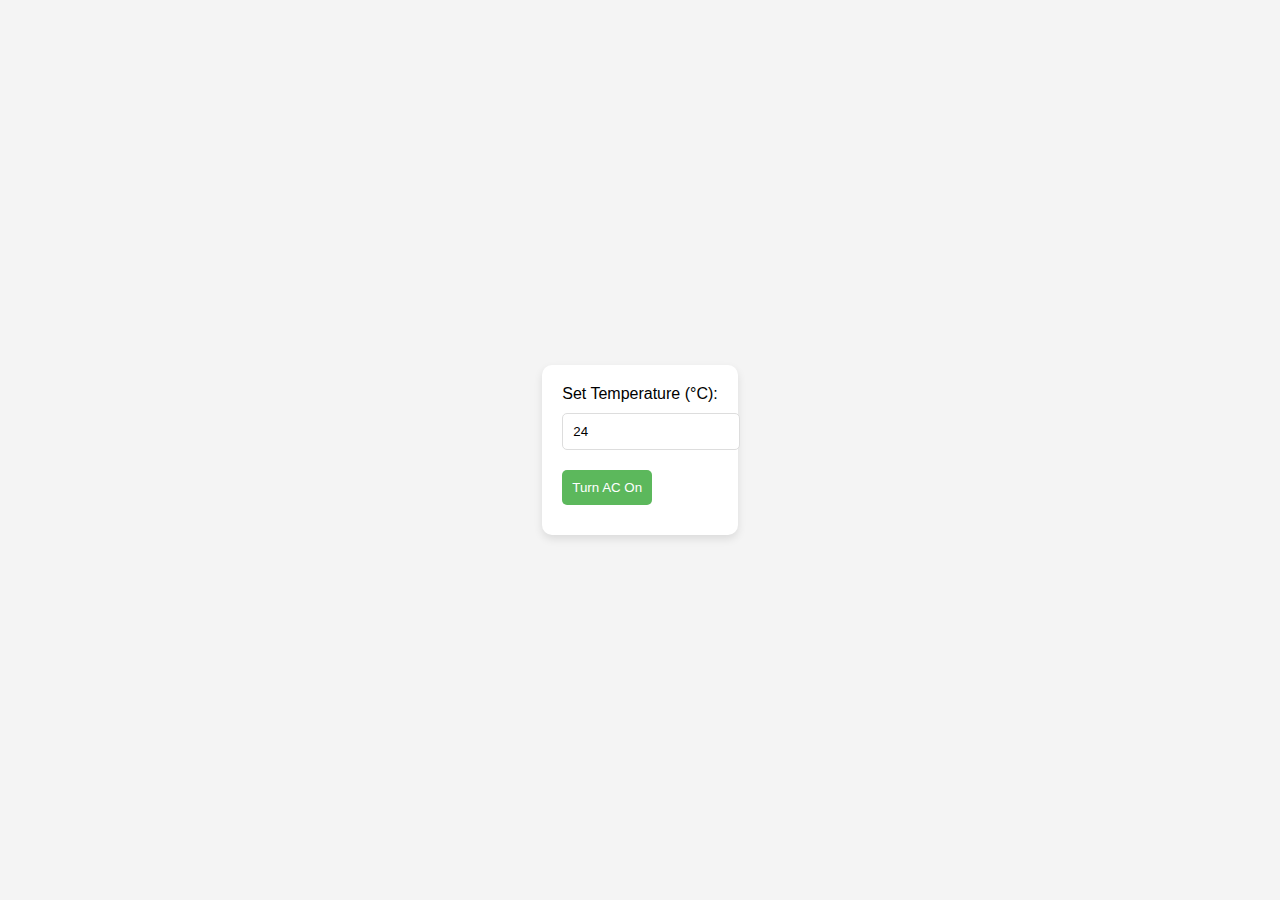
<file: ac.html>
<!DOCTYPE html>
<html lang="en">
<head>
<meta charset="UTF-8">
<meta name="viewport" content="width=device-width, initial-scale=1.0">
<title>AC Control Panel</title>
<style>
  body {
    font-family: Arial, sans-serif;
    display: flex;
    justify-content: center;
    align-items: center;
    height: 100vh;
    margin: 0;
    background-color: #f4f4f4;
  }
  .ac-control {
    background-color: #fff;
    padding: 20px;
    border-radius: 10px;
    box-shadow: 0 4px 8px rgba(0, 0, 0, 0.1);
  }
  .ac-control label,
  .ac-control button {
    display: block;
    margin-bottom: 10px;
  }
  .ac-control input[type="number"] {
    width: 100%;
    padding: 10px;
    margin-bottom: 20px;
    border: 1px solid #ddd;
    border-radius: 5px;
  }
  .ac-control button {
    padding: 10px;
    border: none;
    border-radius: 5px;
    background-color: #5cb85c;
    color: white;
    cursor: pointer;
  }
  .ac-control button.off {
    background-color: #d9534f;
  }
</style>
</head>
<body>
<div class="ac-control">
  <label for="temperature">Set Temperature (°C):</label>
  <input type="number" id="temperature" min="16" max="30" value="24">
  
  <button id="power-btn" class="on">Turn AC On</button>
</div>

<script>
  const powerBtn = document.getElementById('power-btn');
  powerBtn.addEventListener('click', function() {
    if (this.classList.contains('on')) {
      this.textContent = 'Turn AC Off';
      this.classList.remove('on');
      this.classList.add('off');
      // Add code to handle the AC power on
    } else {
      this.textContent = 'Turn AC On';
      this.classList.remove('off');
      this.classList.add('on');
      // Add code to handle the AC power off
    }
  });
</script>
</body>
</html>
</file>
